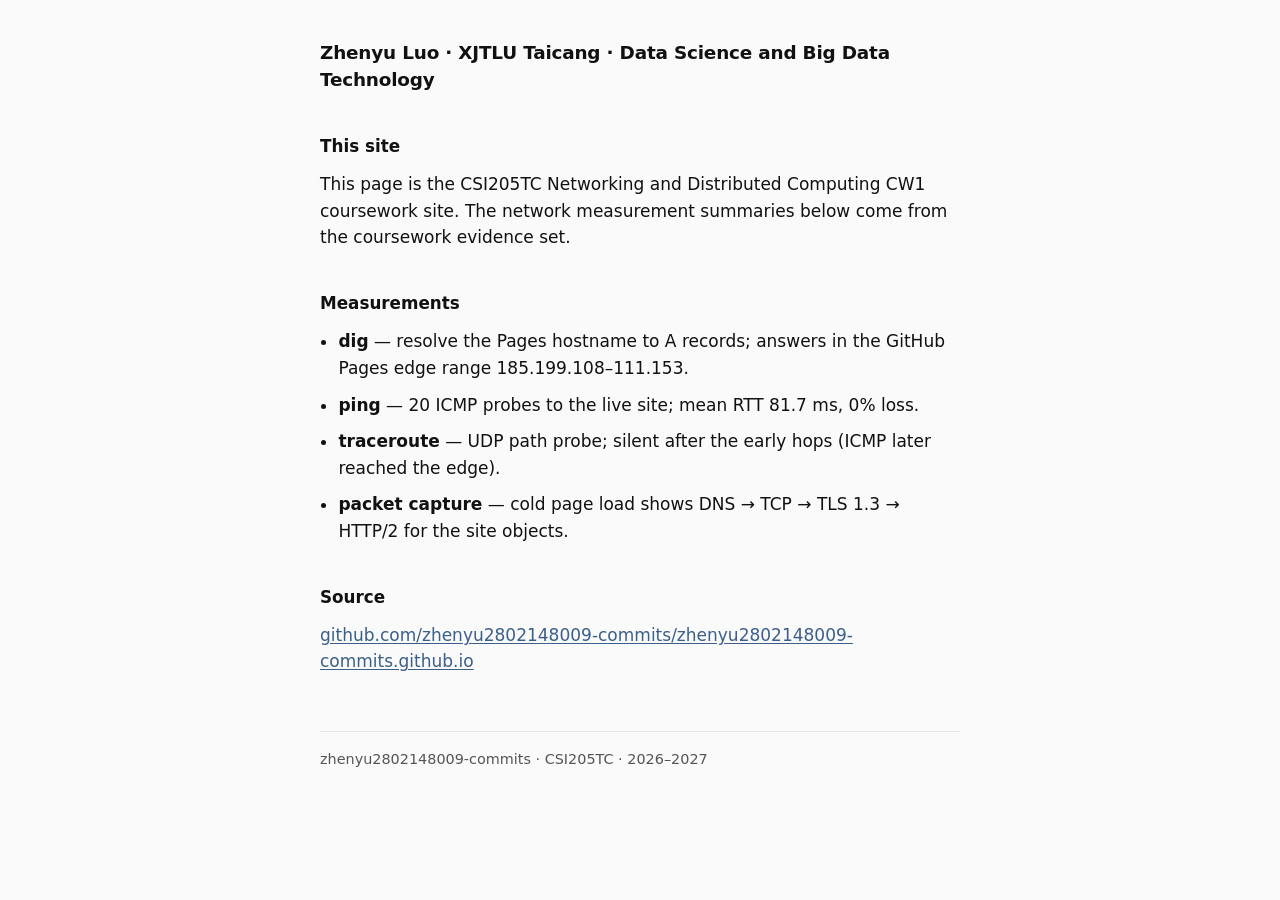
<file: index.html>
<!DOCTYPE html>
<html lang="en">
<head>
  <meta charset="UTF-8">
  <meta name="viewport" content="width=device-width, initial-scale=1.0">
  <meta name="description" content="CSI205TC CW1 coursework site — Zhenyu Luo, XJTLU Taicang.">
  <meta name="author" content="Zhenyu Luo">
  <title>Zhenyu Luo · CSI205TC CW1</title>
  <link rel="stylesheet" href="css/style.css">
</head>
<body>
  <main class="wrap">
    <header>
      <h1>Zhenyu Luo · XJTLU Taicang · Data Science and Big Data Technology</h1>
    </header>

    <section aria-labelledby="this-site">
      <h2 id="this-site">This site</h2>
      <p>
        This page is the CSI205TC Networking and Distributed Computing CW1
        coursework site. The network measurement summaries below come from the
        coursework evidence set.
      </p>
    </section>

    <section aria-labelledby="measurements">
      <h2 id="measurements">Measurements</h2>
      <ul class="meas">
        <li><strong>dig</strong> — resolve the Pages hostname to A records; answers in the GitHub Pages edge range 185.199.108–111.153.</li>
        <li><strong>ping</strong> — 20 ICMP probes to the live site; mean RTT 81.7&nbsp;ms, 0% loss.</li>
        <li><strong>traceroute</strong> — UDP path probe; silent after the early hops (ICMP later reached the edge).</li>
        <li><strong>packet capture</strong> — cold page load shows DNS → TCP → TLS&nbsp;1.3 → HTTP/2 for the site objects.</li>
      </ul>
    </section>

    <section aria-labelledby="source">
      <h2 id="source">Source</h2>
      <p>
        <a href="https://github.com/zhenyu2802148009-commits/zhenyu2802148009-commits.github.io">github.com/zhenyu2802148009-commits/zhenyu2802148009-commits.github.io</a>
      </p>
    </section>
  </main>

  <footer class="wrap foot">
    <p>zhenyu2802148009-commits · CSI205TC · 2026–2027</p>
  </footer>
</body>
</html>
</file>
<file: css/style.css>
/* CSI205TC Q2 — coursework note page. No CDN, no frameworks. */

* { box-sizing: border-box; }

html {
  -webkit-text-size-adjust: 100%;
}

body {
  margin: 0;
  background: #fafafa;
  color: #111;
  font-family: system-ui, -apple-system, "Segoe UI", Helvetica, Arial, sans-serif;
  font-size: 17px;
  line-height: 1.55;
}

.wrap {
  max-width: 680px;
  margin: 0 auto;
  padding: 2.5rem 1.25rem 1rem;
}

header {
  margin-bottom: 2.5rem;
}

h1 {
  margin: 0;
  font-size: 1.15rem;
  font-weight: 650;
  line-height: 1.45;
  letter-spacing: -0.01em;
}

section {
  margin-bottom: 2.5rem;
}

h2 {
  margin: 0 0 0.75rem;
  font-size: 1.05rem;
  font-weight: 650;
}

p {
  margin: 0 0 0.75rem;
}

p:last-child {
  margin-bottom: 0;
}

.meas {
  margin: 0;
  padding-left: 1.15rem;
}

.meas li {
  margin-bottom: 0.65rem;
}

.meas li:last-child {
  margin-bottom: 0;
}

a {
  color: #3a5f8a;
  text-decoration: underline;
  text-underline-offset: 2px;
}

a:hover {
  color: #244a70;
}

.foot {
  padding-top: 0;
  padding-bottom: 2.5rem;
  color: #555;
  font-size: 0.9rem;
}

.foot p {
  margin: 0;
  border-top: 1px solid #e5e5e5;
  padding-top: 1rem;
}

@media (max-width: 480px) {
  body { font-size: 16px; }
  .wrap { padding-left: 1rem; padding-right: 1rem; }
}
</file>
